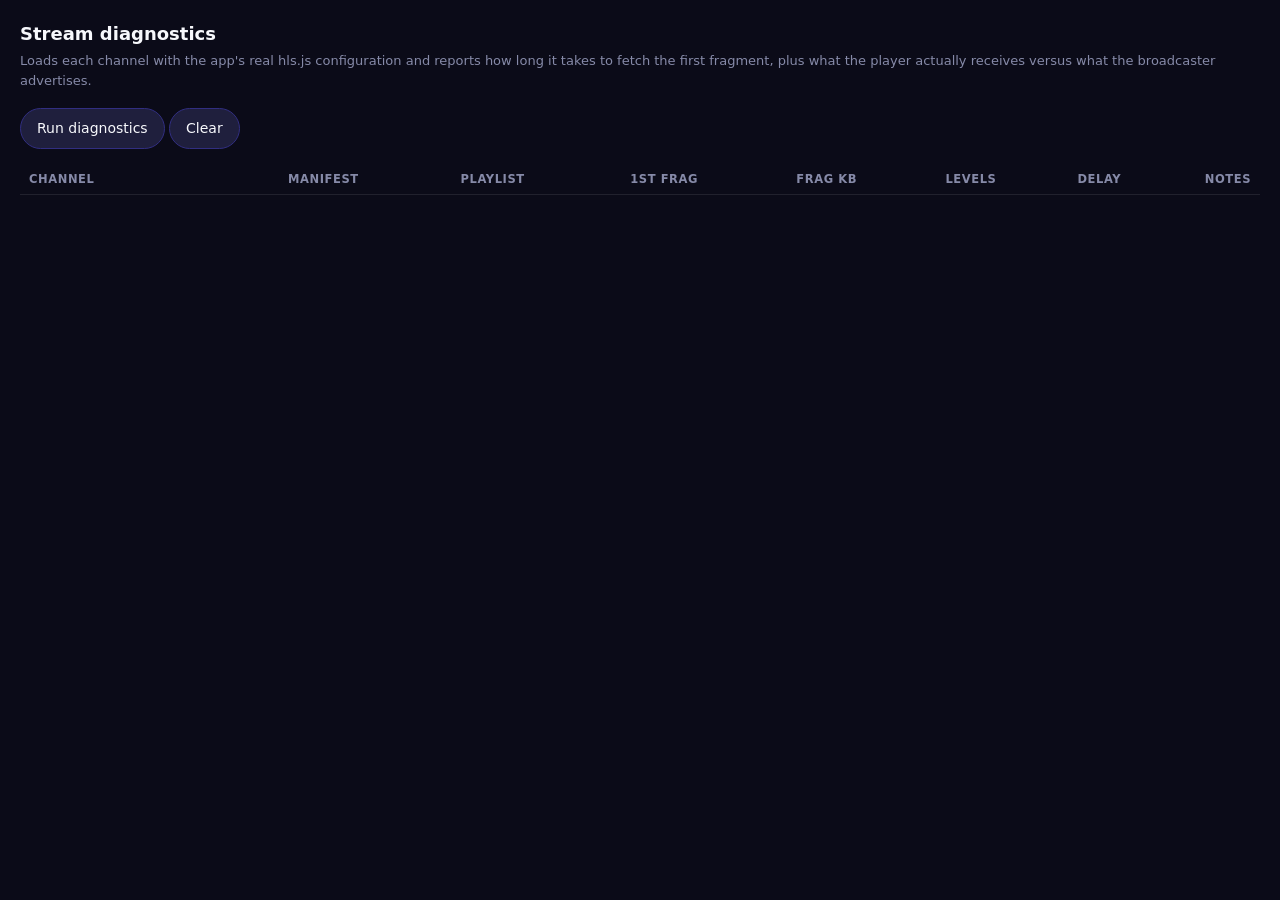
<file: tools/diagnostics.html>
<!doctype html>
<html lang="en">
<head>
<meta charset="utf-8">
<title>Stream diagnostics — Myanmar TV</title>
<style>
  :root { color-scheme: dark; }
  body { margin: 0; padding: 20px; background: #0b0b18; color: #f7f8fc;
         font: 14px/1.5 ui-sans-serif, system-ui, -apple-system, sans-serif; }
  h1 { font-size: 18px; margin: 0 0 4px; }
  p.sub { color: #868aa8; margin: 0 0 18px; font-size: 13px; }
  button { font: inherit; padding: 9px 16px; border-radius: 999px; border: 1px solid #312e81;
           background: #1f1f3d; color: inherit; cursor: pointer; }
  button:hover { background: #28285a; }
  button:disabled { opacity: .5; cursor: default; }
  table { border-collapse: collapse; width: 100%; margin-top: 16px; font-size: 12.5px; }
  th, td { text-align: right; padding: 6px 9px; border-bottom: 1px solid rgba(255,255,255,.09); }
  th:first-child, td:first-child { text-align: left; }
  th { color: #868aa8; font-weight: 600; font-size: 11.5px; text-transform: uppercase; letter-spacing: .05em; }
  .ok { color: #4ade80; }
  .warn { color: #fbbf24; }
  .bad { color: #f87171; }
  .dim { color: #868aa8; }
  code { background: #1f1f3d; padding: 1px 5px; border-radius: 4px; }
</style>
</head>
<body>
<h1>Stream diagnostics</h1>
<p class="sub">
  Loads each channel with the app's real hls.js configuration and reports how
  long it takes to fetch the first fragment, plus what the player actually
  receives versus what the broadcaster advertises.
</p>
<p>
  <button id="run">Run diagnostics</button>
  <button id="clear">Clear</button>
  <span id="state" class="dim"></span>
</p>
<table id="out"><thead></thead><tbody></tbody></table>

<script src="../vendor/hls.min.js"></script>
<script src="../data/channels.js"></script>
<script>
// Mirrors HLS_CONFIG in app.js — keep the two in step when tuning.
const HLS_CONFIG = {
  enableWorker: true,
  abrEwmaDefaultEstimate: 600000,
  startLevel: -1,
  liveSyncDuration: 15,
  liveMaxLatencyDuration: 30,
  maxLiveSyncPlaybackRate: 1,
  maxBufferLength: 30,
  maxMaxBufferLength: 60,
  backBufferLength: 15,
  maxBufferSize: 40 * 1000 * 1000,
  abrMaxWithRealBitrate: true,
  abrBandWidthFactor: 0.8,
  abrBandWidthUpFactor: 0.6,
  abrEwmaFastLive: 3,
  abrEwmaSlowLive: 9,
  highBufferWatchdogPeriod: 2,
  nudgeOffset: 0.2,
  nudgeMaxRetry: 5,
  manifestLoadingTimeOut: 8000,
  manifestLoadingMaxRetry: 4,
  manifestLoadingRetryDelay: 300,
  levelLoadingTimeOut: 8000,
  levelLoadingMaxRetry: 4,
  levelLoadingRetryDelay: 300,
  fragLoadingTimeOut: 12000,
  fragLoadingMaxRetry: 6,
  fragLoadingRetryDelay: 300,
  appendErrorMaxRetry: 5,
};

// Optional proxy for hosts that block browsers; set from ?proxy=… in the URL.
const PROXY = new URLSearchParams(location.search).get('proxy') || '';

const HEAD = ['channel', 'manifest', 'playlist', '1st frag', 'frag KB', 'levels', 'delay', 'notes'];
const els = { head: document.querySelector('#out thead'), body: document.querySelector('#out tbody'), state: document.querySelector('#state') };

els.head.innerHTML = '<tr>' + HEAD.map((h) => `<th>${h}</th>`).join('') + '</tr>';

function row(name) {
  const tr = document.createElement('tr');
  tr.innerHTML = `<td>${name}</td>` + HEAD.slice(1).map(() => '<td class="dim">—</td>').join('');
  els.body.appendChild(tr);
  return tr;
}

function setCell(tr, index, text, cls) {
  const td = tr.children[index + 1];
  td.textContent = text;
  td.className = cls || '';
}

function streamUrl(channel) {
  if (!PROXY) return channel.url;
  return `${PROXY.replace(/\/$/, '')}?url=${encodeURIComponent(channel.url)}`;
}

/** Load one channel and collect timings until the first fragment arrives. */
function probe(channel) {
  return new Promise((resolve) => {
    const tr = row(channel.name);
    const timings = {};
    const t0 = performance.now();
    const levels = { list: [], sizes: [] };
    const notes = [];
    const video = document.createElement('video');
    video.muted = true;

    let done = false;
    const finish = (reason) => {
      if (done) return;
      done = true;
      clearTimeout(guard);
      try { hls.destroy(); } catch { /* noop */ }
      video.remove();
      resolve({ channel, timings, levels, notes, reason });
    };

    const hls = new window.Hls(HLS_CONFIG);

    hls.on(window.Hls.Events.MANIFEST_LOADED, () => { timings.manifest = performance.now() - t0; });

    hls.on(window.Hls.Events.LEVEL_LOADED, () => {
      if (timings.playlist === undefined) timings.playlist = performance.now() - t0;
    });

    hls.on(window.Hls.Events.MANIFEST_PARSED, (_e, data) => {
      levels.list = data.levels || [];
    });

    hls.on(window.Hls.Events.FRAG_LOADED, (_e, data) => {
      if (timings.frag === undefined) {
        timings.frag = performance.now() - t0;
        const size = data.frag && data.frag.stats ? data.frag.stats.total : 0;
        levels.sizes.push(size);
        finish('first fragment');
      }
    });

    hls.on(window.Hls.Events.ERROR, (_e, data) => {
      if (data.fatal) {
        notes.push(`${data.type}/${data.details}`);
        finish('fatal error');
      } else if (/timeout|LoadError/i.test(data.details || '')) {
        notes.push(data.details);
      }
    });

    const guard = setTimeout(() => finish('timeout'), 25000);

    hls.loadSource(streamUrl(channel));
    hls.attachMedia(video);
    video.play().catch(() => { /* decoding is not needed for these timings */ });

    // paint progressively so results appear as they arrive
    const tick = setInterval(() => {
      if (done) { clearInterval(tick); return; }
      if (timings.manifest) setCell(tr, 0, `${Math.round(timings.manifest)} ms`);
      if (timings.playlist) setCell(tr, 1, `${Math.round(timings.playlist)} ms`);
      if (timings.frag) setCell(tr, 2, `${Math.round(timings.frag)} ms`, 'ok');
      if (levels.sizes[0]) setCell(tr, 3, `${Math.round(levels.sizes[0] / 1024)}`);
      if (levels.list.length) setCell(tr, 4, String(levels.list.length));
    }, 250);
  });
}

function summarise(result) {
  const tr = els.body.querySelectorAll('tr')[els.body.querySelectorAll('tr').length - 1];
  const { timings, levels, notes, reason } = result;

  setCell(tr, 2, timings.frag ? `${Math.round(timings.frag)} ms` : reason,
    timings.frag ? 'ok' : 'bad');
  if (levels.sizes[0]) setCell(tr, 3, String(Math.round(levels.sizes[0] / 1024)));
  setCell(tr, 4, String(levels.list.length));

  // Is the delay to the live edge what the config asked for?
  const target = HLS_CONFIG.liveSyncDuration;
  setCell(tr, 5, `~${target}s`, 'dim');

  // Do the advertised renditions differ, or is this a mislabelled single encode?
  const res = levels.list.map((l) => (l.width && l.height ? `${l.width}x${l.height}` : '?'));
  const rates = levels.list.map((l) => l.bitrate || 0);
  if (levels.list.length > 1) {
    if (new Set(res).size === 1) notes.push(`all tiers are ${res[0]} — switching gains nothing`);
    else if (rates.length > 1 && Math.max(...rates) / Math.min(...rates) < 1.3) notes.push('tiers barely differ');
  }
  setCell(tr, 6, notes.join('; ') || '—', notes.length ? 'warn' : 'dim');
}

document.querySelector('#run').addEventListener('click', async () => {
  const btn = document.querySelector('#run');
  btn.disabled = true;
  els.body.innerHTML = '';
  const channels = (window.CHANNELS || []).filter((c) => !c.offline);

  for (let i = 0; i < channels.length; i += 1) {
    els.state.textContent = ` (${i + 1}/${channels.length}) ${channels[i].name}…`;
    // eslint-disable-next-line no-await-in-loop
    const result = await probe(channels[i]);
    summarise(result);
  }
  els.state.textContent = ' done';
  btn.disabled = false;
});

document.querySelector('#clear').addEventListener('click', () => {
  els.body.innerHTML = '';
  els.state.textContent = '';
});
</script>
</body>
</html>
</file>
